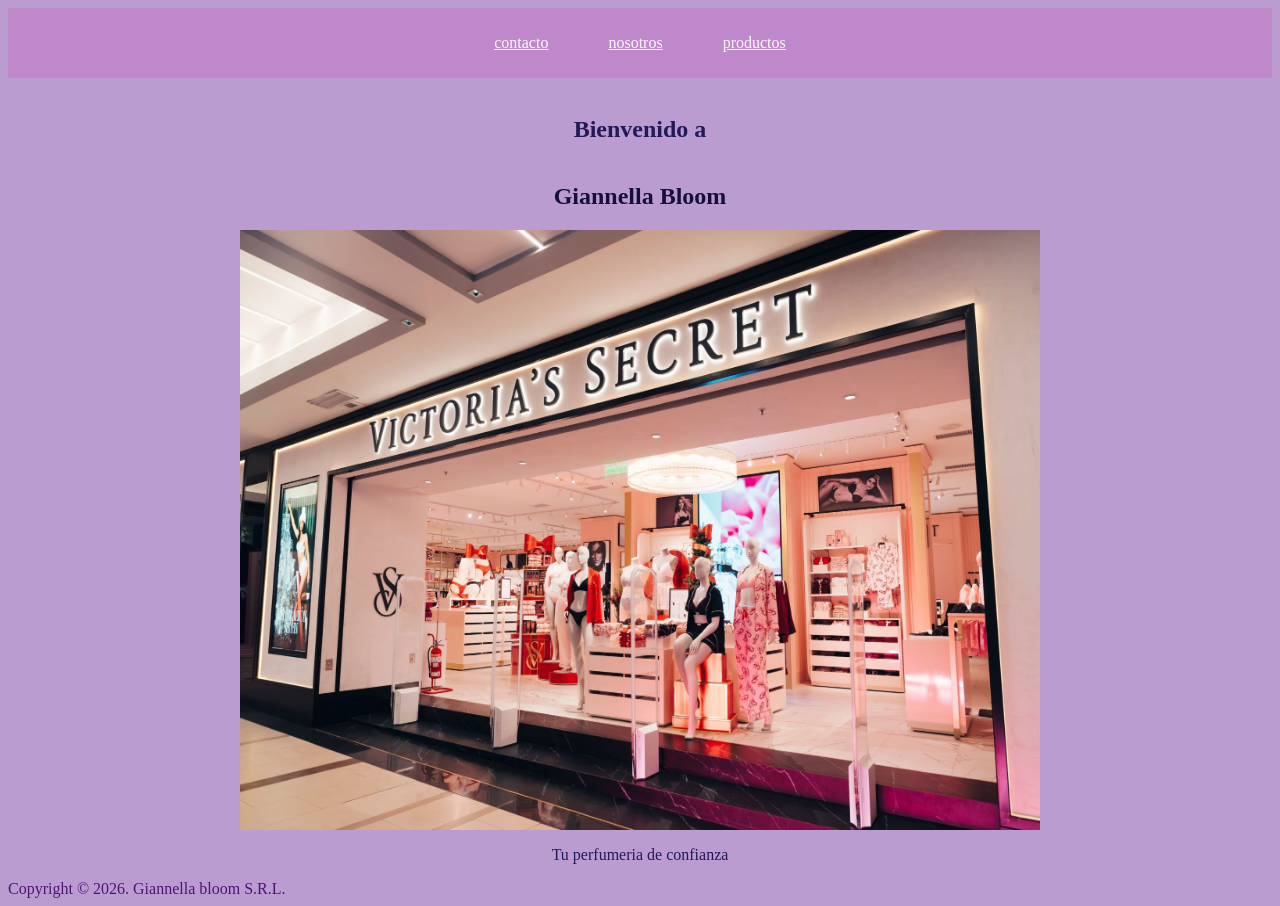
<file: giaafinal/index.html>
<!DOCTYPE html>
<html lang="en">

<head>
    <meta charset="UTF-8">
    <meta name="viewport" content="width=device-width, initial-scale=1.0">
    <title>Document</title>
    <link rel="stylesheet" href="estilos.css">
</head>

<body>
    <header>
        <nav class="barra">
            <a href="nosotros.html">contacto</a>
            <br>
            <a href="contacto.html">nosotros</a>
            <br>
            <a href="perfumes.html">productos</a>
        </nav>
    </header>
    <br>
    <main>
        <article class="inicio">
        <h1>Bienvenido a</h1>
        <h2>Giannella Bloom</h2>
        <img src="./img/Victorias-Secret.jpg" alt="" width="800" height="600">
        <p>Tu perfumeria de confianza</p>
        </article>
    </main>

    <footer>
        Copyright © 2026. Giannella bloom S.R.L.
    </footer>
</body>

</html>
</file>
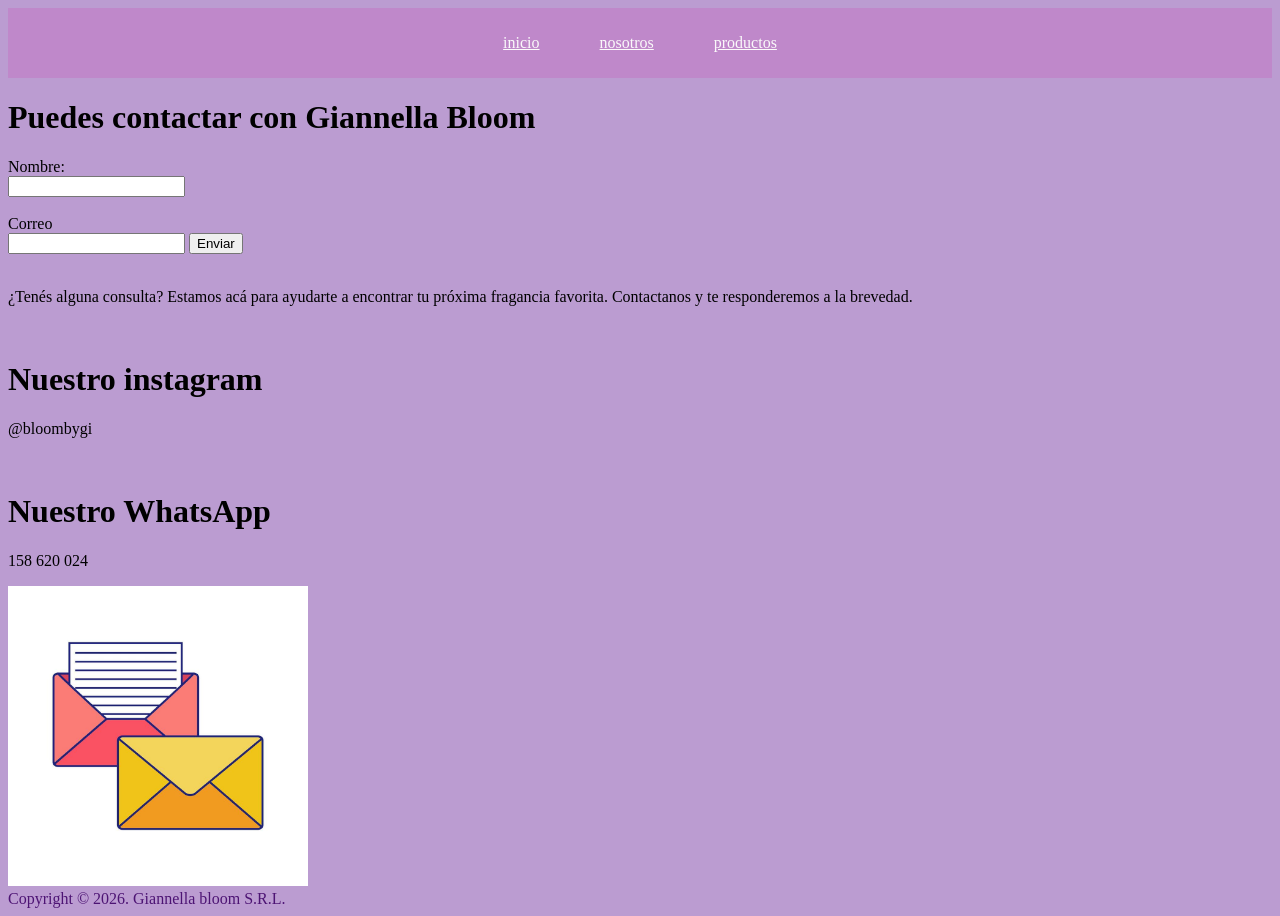
<file: giaafinal/contacto.html>
<!DOCTYPE html>
<html lang="en">
<head>
    <meta charset="UTF-8">
    <meta name="viewport" content="width=device-width, initial-scale=1.0">
    <title>Document</title>
    <link rel="stylesheet" href="estilos.css">
</head>
<body>
       <header>
        <nav class="barra">
          <a href="index.html">inicio</a>
          <br>
          <a href="nosotros.html">nosotros</a>
          <br>
          <a href="perfumes.html">productos</a>
        </nav>
     </header>

     <main>
      <h1>Puedes contactar con Giannella Bloom</h1>
       <section class="nosotros">
            <form>
                <label >Nombre:</label>
                <br>
                <input>
                <br>
                <br>
                <label>Correo</label>
                <br>
                <input type="Enviar">
                <button>Enviar</button>
            </form>


        </section>
          <br>
          <p>¿Tenés alguna consulta? Estamos acá para ayudarte a encontrar tu próxima fragancia favorita. Contactanos y te responderemos a la brevedad.</p>
          <br>
          <h1>Nuestro instagram</h1>
          <p>@bloombygi</p>
          <br>
          <h1>Nuestro WhatsApp</h1>
          <p>158 620 024</p>
            <img src="./img/cooreeeeeo.jpg" alt="" width="300" height="300">        
        </main>
     
     <footer>
             Copyright © 2026. Giannella bloom S.R.L.
     </footer> 
</body>
</html>
</file>
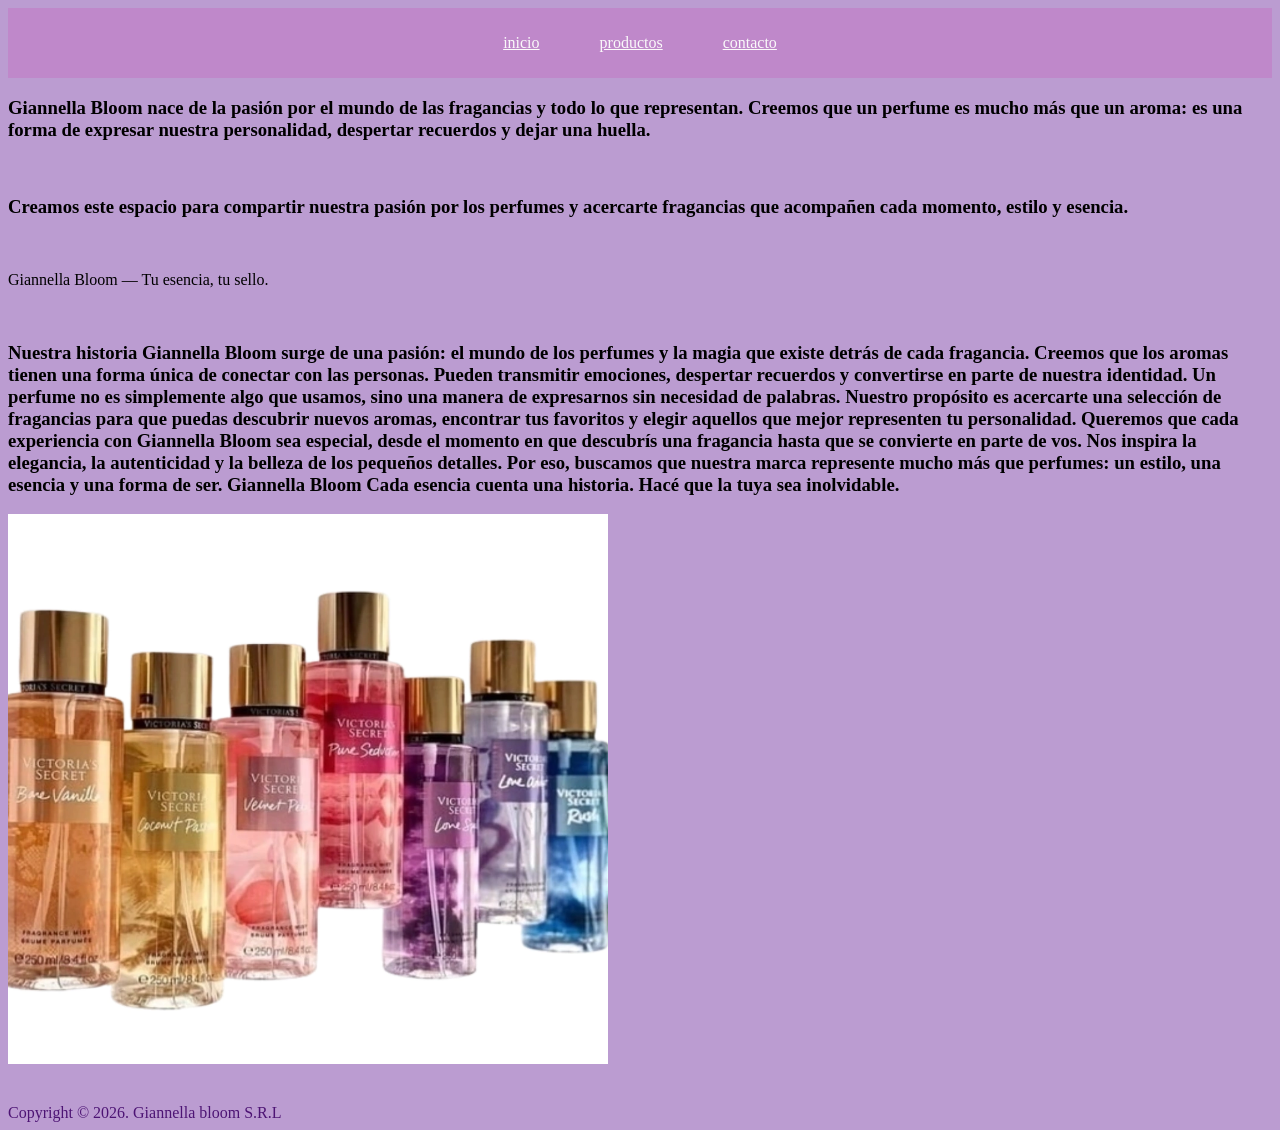
<file: giaafinal/nosotros.html>
<!DOCTYPE html>
<html lang="en">
<head>
    <meta charset="UTF-8">
    <meta name="viewport" content="width=device-width, initial-scale=1.0">
    <title>Document</title>
    <link rel="stylesheet" href="estilos.css">
</head>
<body>
     <header>
        <nav class="barra">
         <a href="index.html">inicio</a>
         <br>
         <a href="perfumes.html">productos</a>
         <br>
         <a href="contacto.html">contacto</a>
        </nav>
     </header>

     <main>
          <h3>Giannella Bloom nace de la pasión por el mundo de las fragancias y todo lo que representan. Creemos que un perfume es mucho más que un aroma: es una forma de expresar nuestra personalidad, despertar recuerdos y dejar una huella.</h3>
          <br>
          <h3>Creamos este espacio para compartir nuestra pasión por los perfumes y acercarte fragancias que acompañen cada momento, estilo y esencia.</h3>
          <br>
          <p>Giannella Bloom — Tu esencia, tu sello.</p>

          <br>

          <h3>Nuestra historia
            Giannella Bloom surge de una pasión: el mundo de los perfumes y la magia que existe detrás de cada fragancia.
            Creemos que los aromas tienen una forma única de conectar con las personas. Pueden transmitir emociones, despertar recuerdos y convertirse en parte de nuestra identidad. Un perfume no es simplemente algo que usamos, sino una manera de expresarnos sin necesidad de palabras.
            Nuestro propósito es acercarte una selección de fragancias para que puedas descubrir nuevos aromas, encontrar tus favoritos y elegir aquellos que mejor representen tu personalidad.
            Queremos que cada experiencia con Giannella Bloom sea especial, desde el momento en que descubrís una fragancia hasta que se convierte en parte de vos.
            Nos inspira la elegancia, la autenticidad y la belleza de los pequeños detalles. Por eso, buscamos que nuestra marca represente mucho más que perfumes: un estilo, una esencia y una forma de ser.
            Giannella Bloom
          Cada esencia cuenta una historia. Hacé que la tuya sea inolvidable.</h3>

          <img src="./img/permufes.webp" alt="" width="600" height="550">
     </main> 
      <br>
      <br>

     <footer>
               Copyright © 2026. Giannella bloom S.R.L
     </footer>
</body>
</html>
</file>
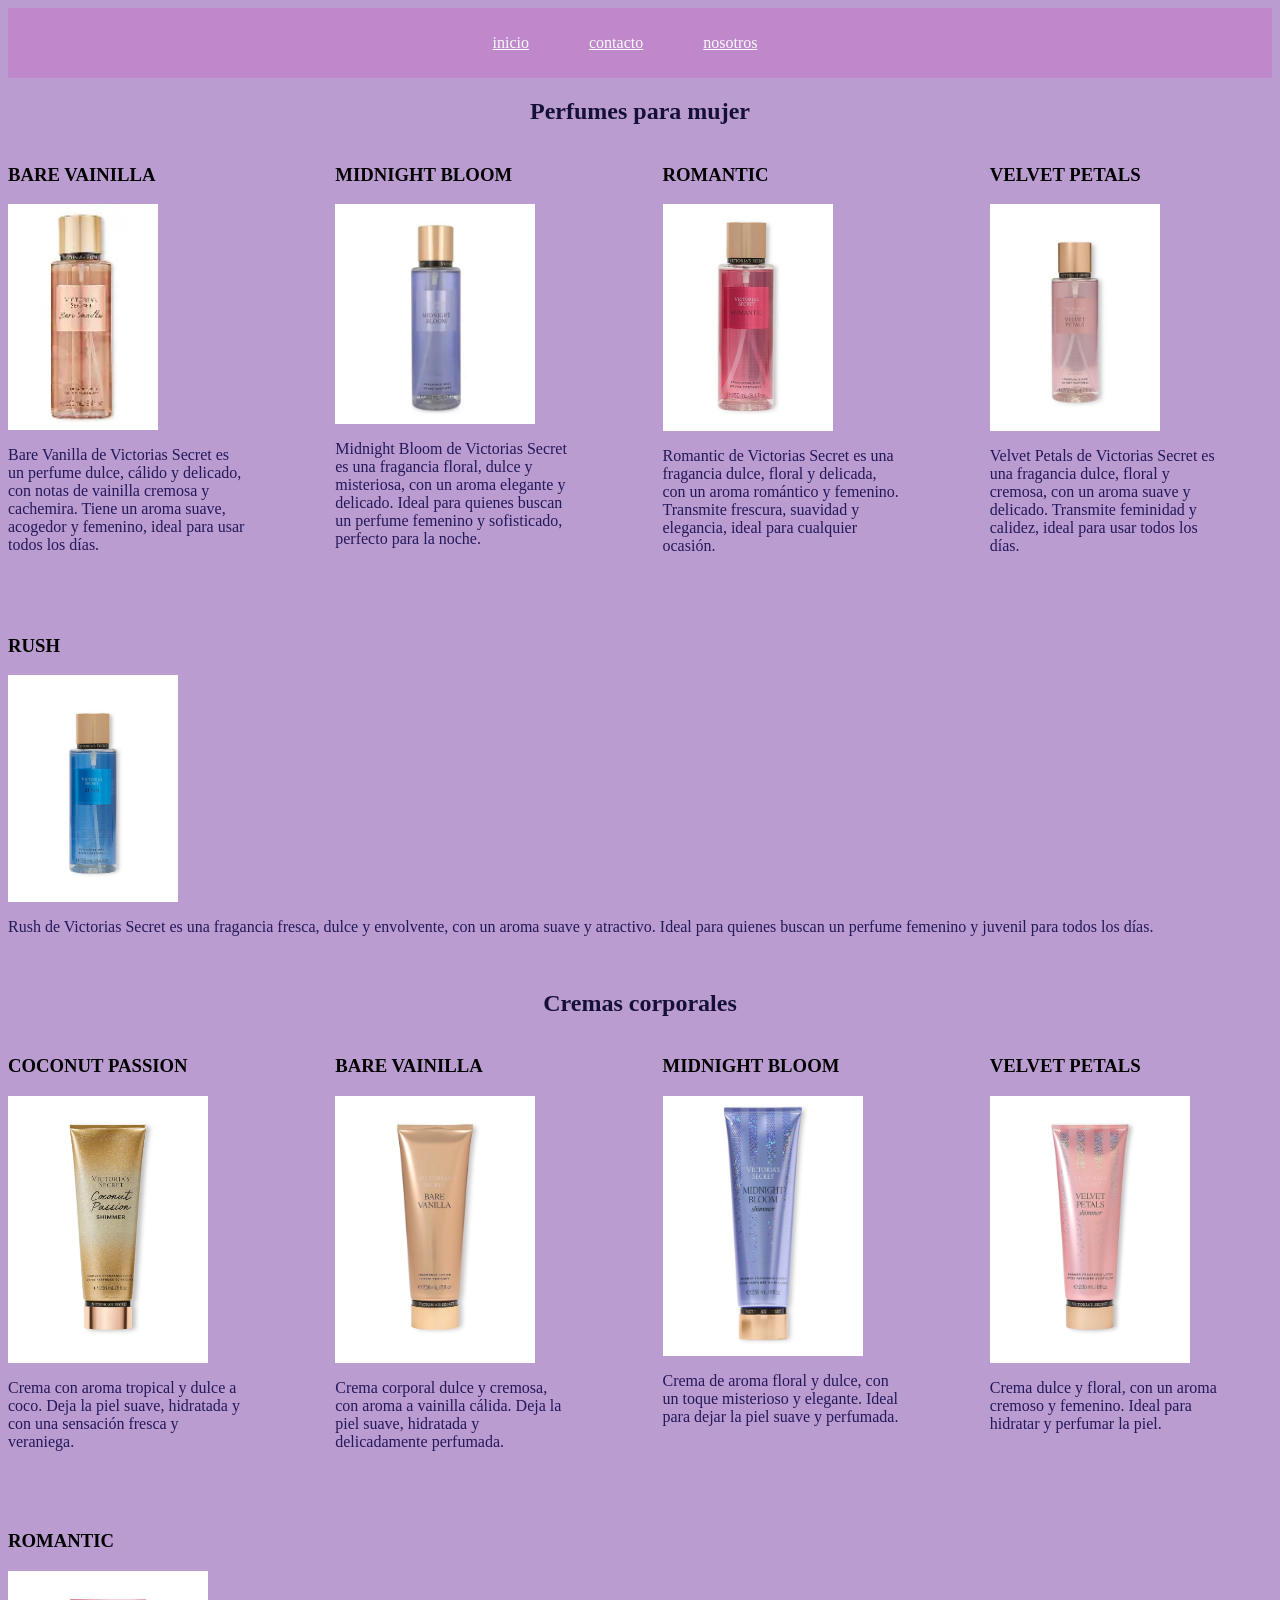
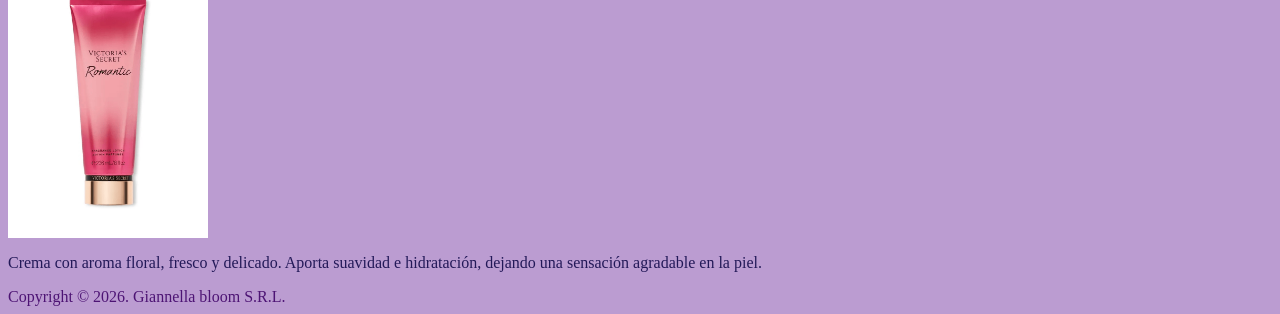
<file: giaafinal/perfumes.html>
<!DOCTYPE html>
<html lang="en">

<head>
    <meta charset="UTF-8">
    <meta name="viewport" content="width=device-width, initial-scale=1.0">
    <title>Document</title>
    <link rel="stylesheet" href="estilos.css">
</head>

<body>
    <header>
        <nav class="barra">
            <a href="index.html">inicio</a>
            <br>
            <a href="contacto.html">contacto</a>
            <br>
            <a href="nosotros.html">nosotros</a>
            <br>
        </nav>
    </header>

    <main>
        <h2>Perfumes para mujer</h2>

        <section class="perfumes">
            <article>
                <h3>BARE VAINILLA</h3>
                <img src="./img/OIP (2).webp" alt="" width="150">
                <p>Bare Vanilla de Victorias Secret es un perfume dulce, cálido y delicado, con notas de vainilla
                    cremosa y cachemira. Tiene un aroma suave, acogedor y femenino, ideal para usar todos los días.</p>
            </article>
            <br>
            <article>
                <h3>MIDNIGHT BLOOM</h3>
                <img src="./img/blooooom.webp" alt="" width="200" height="220">
                <p>Midnight Bloom de Victorias Secret es una fragancia floral, dulce y misteriosa, con un aroma elegante
                    y delicado. Ideal para quienes buscan un perfume femenino y sofisticado, perfecto para la noche.</p>
            </article>
            <br>

            <br>
            <article>
                <h3>ROMANTIC</h3>
                <img src="./img/romanticcc.webp" alt="" width="170" height="">
                <p>Romantic de Victorias Secret es una fragancia dulce, floral y delicada, con un aroma romántico y
                    femenino. Transmite frescura, suavidad y elegancia, ideal para cualquier ocasión.</p>
            </article>
            <br>
            <article>
                <h3>VELVET PETALS</h3>
                <img src="./img/26972017.webp" alt="" width="170" height="">
                <p>Velvet Petals de Victorias Secret es una fragancia dulce, floral y cremosa, con un aroma suave y
                    delicado. Transmite feminidad y calidez, ideal para usar todos los días.</p>
            </article>
            <br>
            <article>
                <h3>RUSH</h3>
                <img src="./img/26965553.webp" alt="" width="170">
                <p>Rush de Victorias Secret es una fragancia fresca, dulce y envolvente, con un aroma suave y atractivo.
                    Ideal para quienes buscan un perfume femenino y juvenil para todos los días.</p>
            </article>
        </section>
        <br>
        <h2>Cremas corporales</h2>
        <section class="cremas">
            <article>
                <h3>COCONUT PASSION</h3>
                <img src="./img/coco.webp" alt="" width="200">
                <p>Crema con aroma tropical y dulce a coco. Deja la piel suave, hidratada y con una sensación fresca y
                    veraniega.</p>
            </article>
            <br>
            <article>
                <h3>BARE VAINILLA</h3>
                <img src="./img/vainilla.webp" alt="" width="200">
                <p>Crema corporal dulce y cremosa, con aroma a vainilla cálida. Deja la piel suave, hidratada y
                    delicadamente perfumada.</p>
            </article>
            <br>
            <article>
                <h3>MIDNIGHT BLOOM</h3>
                <img src="./img/bloom.webp" alt="" width="200" height="260">
                <p>Crema de aroma floral y dulce, con un toque misterioso y elegante. Ideal para dejar la piel suave y
                    perfumada.</p>
            </article>
            <br>
            <article>
                <h3>VELVET PETALS</h3>
                <img src="./img/petals.webp" alt="" width="200">
                <p>Crema dulce y floral, con un aroma cremoso y femenino. Ideal para hidratar y perfumar la piel.</p>
            </article>
            <br>
            <article>
                <h3>ROMANTIC</h3>
                <img src="./img/romanticc.jpg" alt="" width="200">
                <p>Crema con aroma floral, fresco y delicado. Aporta suavidad e hidratación, dejando una sensación
                    agradable en la piel.</p>
            </article>

        </section>
    </main>

    <footer>
        Copyright © 2026. Giannella bloom S.R.L.
    </footer>
</body>

</html>
</file>
<file: giaafinal/estilos.css>
.perfumes {
    display: flex;
    flex-wrap: wrap;
    gap: 45px;

}

article {
    display: flex;
    flex-direction: column;

    flex: 1 1 200px;
    color: #231958;
}

.cremas {
    display: flex;
    flex-wrap: wrap;
    gap: 45px
}

h2 {
    color: #15103a;
    display: flex;
    justify-content: center;
    align-items: center;

}

h3 {
    color: #000000;
}

a {
    color: #faf9fa;
}

nav {
    display: flex;
    justify-content: center;
    align-items: center;
    color: #6558a7;


    gap: 30px;
}
    .barra { height: 70px; padding: 0 20px; background: #bf88ca; }

body {
    background-color: #bb9cd1;
}

.inicio {
    display: flex;
    justify-content: center;
    flex-direction: column;
    align-items: center;
}
footer {
    color: #4d1474;
}
</file>
